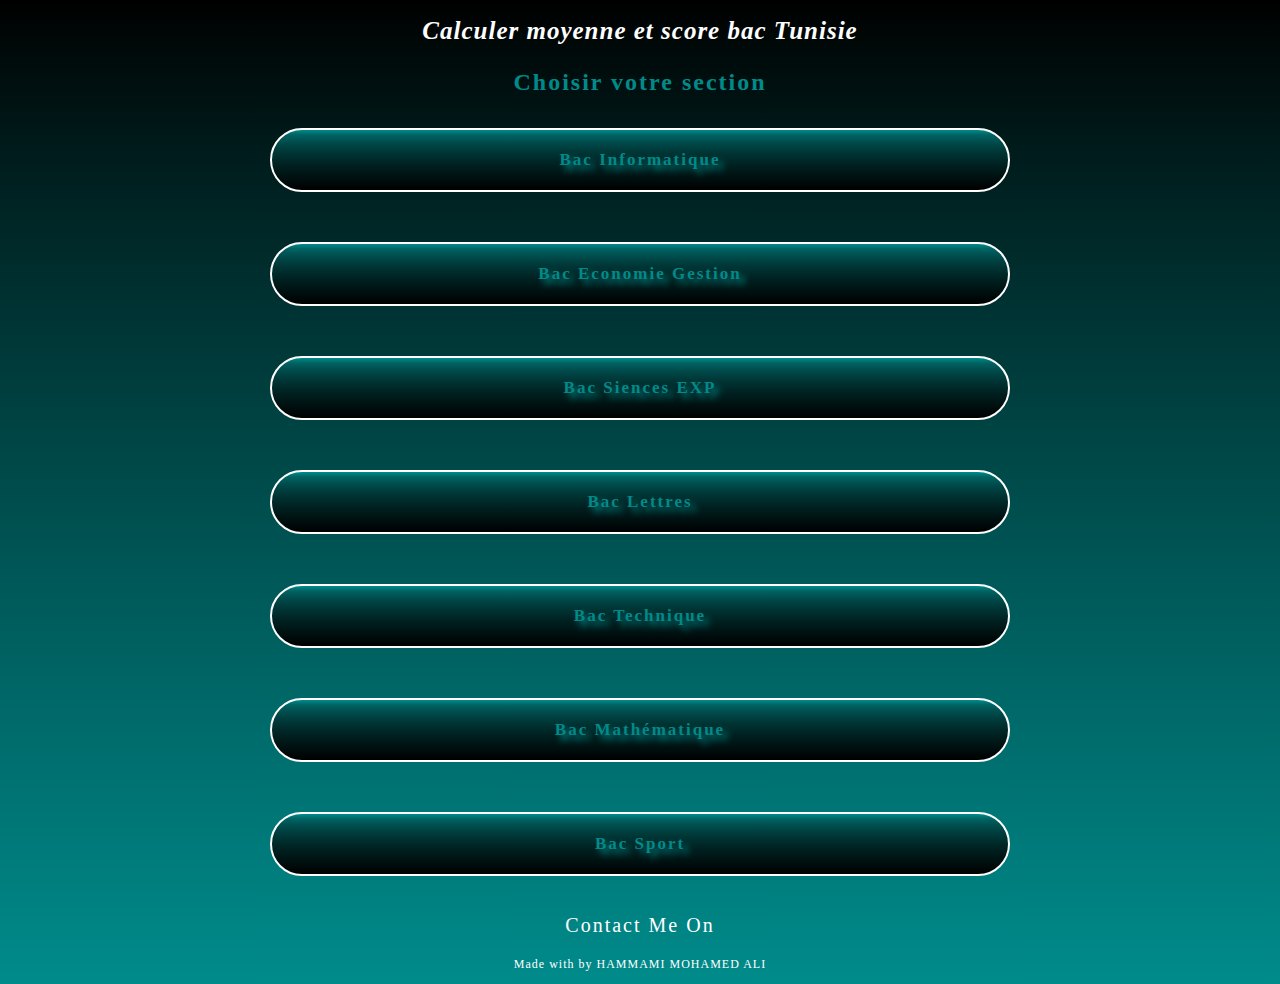
<file: index.html>
<!DOCTYPE html>
<html>
<head>
	<meta charset="utf-8">
	<meta name="viewport" content="width=device-width, initial-scale=1">
	<title></title>
	<link rel="stylesheet" type="text/css" href="tests.css">
</head>
<body>
	<h1>Calculer moyenne et score bac Tunisie</h1>
	<h3>Choisir votre section </h3>
	<center><div><a href="info.html"  class="d1"> Bac Informatique</a></div></center><br>
	<center><div><a href=""  class="d2"> Bac Economie  Gestion</a></div></center><br>
	<center><div><a href=""  class="d3"> Bac Siences EXP</a></div></center><br>
	<center><div><a href=""  class="d4"> Bac Lettres</a></div></center><br>
	<center><div><a href="" class="d5">Bac Technique </a></div></center><br>
	<center><div><a href="" class="d5">Bac Mathématique </a></div></center><br>
	<center><div><a href="" class="d5">Bac Sport </a></div></center><br>
	<p>Contact Me On</p>
	<p id="yy">Made with by HAMMAMI MOHAMED ALI</p>


</body>
</html>
</file>
<file: tests.css>
body{
	background:linear-gradient(black,45%,darkcyan);
}

h1{
    color: white;
    font-style: italic;
    text-align: center;
    letter-spacing: 1px;
    font-size: 25px;
}
h3{
   color: darkcyan;
   text-align-last: center;
   font-size: 1.5rem;
   font-family: andalus;
   letter-spacing: 2px;
}
div{
    border: solid 2px white;
    padding: 20px;
    margin-top: 2rem;
    width: 55%;
    text-align-last: center;
    border-radius: 50px;
    background:linear-gradient(darkcyan,25%,black);
    text-shadow: 5px 5px 7px ;
}
a{
    color:darkcyan ;
    font-size: 17px;
    font-weight: bold;
    font-family: andalus;
    letter-spacing: 2px;
    text-decoration: none;
}
.a11{
	width: 5%;
	height: 10%;
	background-color: transparent;
}
p{
	color: white;
	text-align-last: center;
	font-size: 20px;
	letter-spacing: 2px;
}
#yy{
	color: white;
	text-align-last: center;
	font-size: 12px;
	letter-spacing: 1px;
}
</file>
